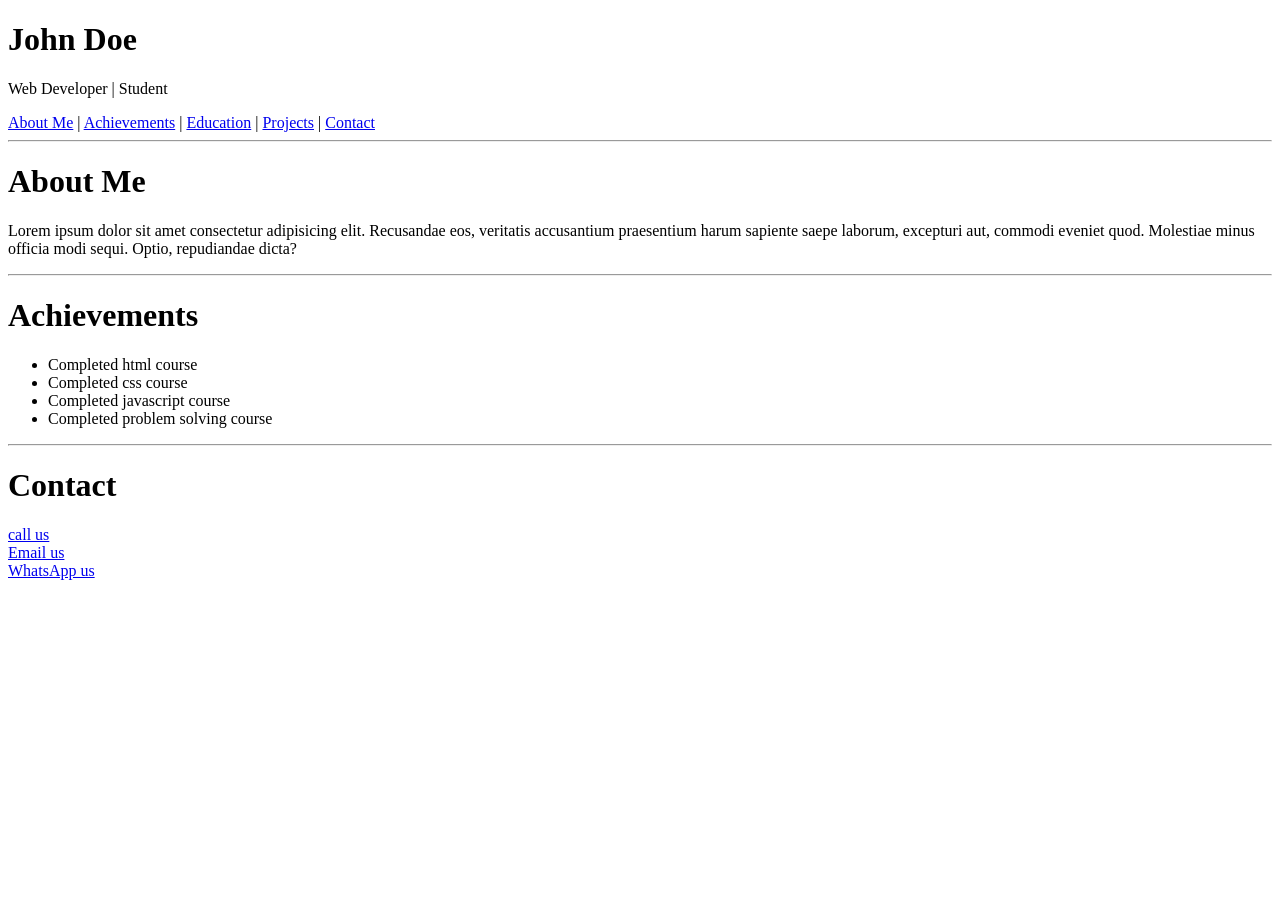
<file: index.html>
<!DOCTYPE html>
<html>
    <head>
        <title></title>
    </head>
    <body>
        <h1>John Doe</h1>
        <p>Web Developer | Student</p>
            <a href="about.html">About Me</a> | 
             <a href="https://www.google.com">Achievements</a> |
             <a href="https://www.facebook.com">Education</a> |
             <a href="https://www.linkedin.com">Projects</a> |
             <a href="https://www.instagram.com">Contact</a>        
        
        <hr>
        
        <h1>About Me</h1>
        <p>Lorem ipsum dolor sit amet consectetur adipisicing elit. Recusandae eos, 
            veritatis accusantium praesentium harum sapiente saepe laborum, excepturi aut, 
            commodi eveniet quod. Molestiae minus officia modi sequi. 
            Optio, repudiandae dicta?</p>
        
        <hr>

        <h1>Achievements</h1>
        <ul>
            <li>Completed html course</li>
            <li>Completed css course</li>
            <li>Completed javascript course</li>
            <li>Completed problem solving course</li>
        </ul>
        <hr>
        <h1>Contact</h1>
        <a href="tel:+1234567890">call us</a> <br>
        <a href="mailto:john.doe@example.com">Email us</a> <br>
        <a href="https://wa.me/1234567890">WhatsApp us</a>
    </body>
</html>
</file>
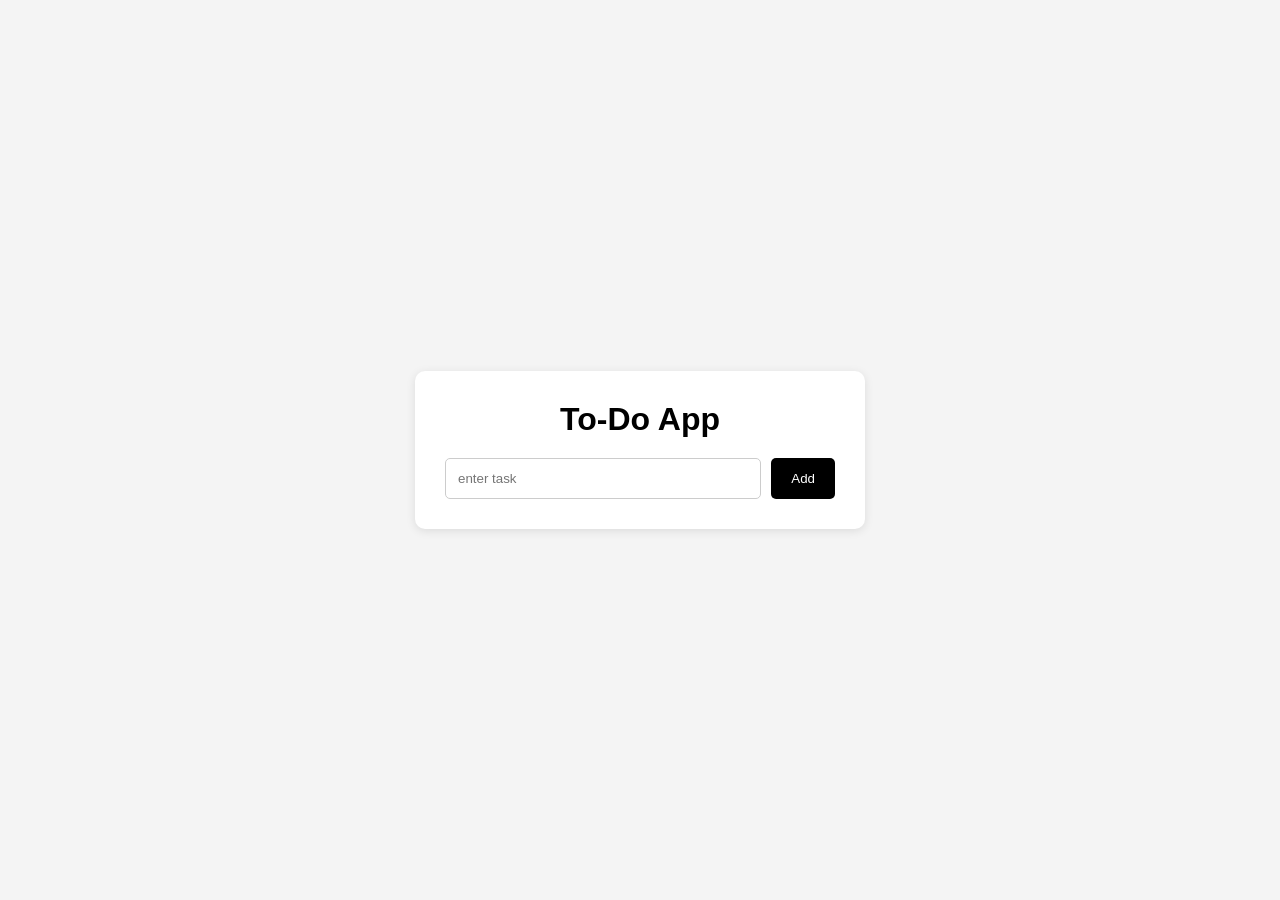
<file: Application.html>
<!doctype html>
<html lang="en">
  <head>
    <meta charset="UTF-8" />
    <meta name="viewport" content="width=device-width, initial-scale=1.0" />
    <title>Advanced To-Do App</title>

    <style>
      * {
        margin: 0;
        padding: 0;
        box-sizing: border-box;
        font-family: Arial;
      }

      body {
        background: #f4f4f4;
        display: flex;
        justify-content: center;
        align-items: center;
        height: 100vh;
      }

      .container {
        width: 450px;
        background: white;
        padding: 30px;
        border-radius: 10px;
        box-shadow: 0 2px 10px rgba(0, 0, 0, 0.1);
      }

      h1 {
        text-align: center;
        margin-bottom: 20px;
      }

      .input-box {
        display: flex;
        gap: 10px;
      }

      input {
        flex: 1;
        padding: 12px;
        border: 1px solid #ccc;
        border-radius: 5px;
        outline: none;
      }

      button {
        padding: 12px 20px;
        border: none;
        background: black;
        color: white;
        border-radius: 5px;
        cursor: pointer;
      }

      button:hover {
        background: #333;
      }

      .task {
        display: flex;
        justify-content: space-between;
        align-items: center;
        background: #f9f9f9;
        padding: 12px;
        margin-top: 15px;
        border-radius: 5px;
      }

      .delete-btn {
        background: red;
      }
      * {
        margin: 0;
        padding: 0;
        box-sizing: border-box;
        font-family: Arial;
      }

      body {
        background: #f4f4f4;
        display: flex;
        justify-content: center;
        align-items: center;
        height: 100vh;
      }

      .container {
        width: 450px;
        background: white;
        padding: 30px;
        border-radius: 10px;
        box-shadow: 0 2px 10px rgba(0, 0, 0, 0.1);
      }

      h1 {
        text-align: center;
        margin-bottom: 20px;
      }

      .input-box {
        display: flex;
        gap: 10px;
      }

      input {
        flex: 1;
        padding: 12px;
        border: 1px solid #ccc;
        border-radius: 5px;
        outline: none;
      }

      button {
        padding: 12px 20px;
        border: none;
        background: black;
        color: white;
        border-radius: 5px;
        cursor: pointer;
      }

      button:hover {
        background: #333;
      }

      .task {
        display: flex;
        justify-content: space-between;
        align-items: center;
        background: #f9f9f9;
        padding: 12px;
        margin-top: 15px;
        border-radius: 5px;
      }

      .delete-btn {
        background: red;
      }
    </style>
  </head>

  <body>

    <div class="container">
        <h1>To-Do App</h1>
        <div class="input-box">
            <input type="text" id="inp" placeholder="enter task">
            <button onclick="addtask()">Add</button>
        </div>
        <div id="tasklist">
            
        </div>
    </div>
    
    <script>
        let tasks =JSON.parse(localStorage.getItem('pfs3tasks'))|| []
        displaytask()
        function addtask(){
            let inp = document.getElementById('inp')
            if(inp.value == ""){
                alert('please enter value')
                return ""
            }
            tasks.push(inp.value)
            localStorage.setItem('pfs3tasks',JSON.stringify(tasks))
            console.log(tasks)
            inp.value = ''
            displaytask()
        }


        function displaytask(){
            let tasklist = document.getElementById('tasklist')
            tasklist.innerHTML=''
            let data = tasks.map((val,ind)=>{
                tasklist.innerHTML+=`
                <div class = 'task'>
                    <h3>${val}</h3>
                    <button class = 'delete-btn' onclick='deletetask(${ind})'>del</button>
                </div>
                `
            })
        }
        function deletetask(delitem){
            tasks=tasks.filter((val,index)=>{
                return delitem!=index
            })
            localStorage.setItem('pfs3tasks',tasks)
            displaytask()
        }
    </script>
   
  </body>
</html>
</file>
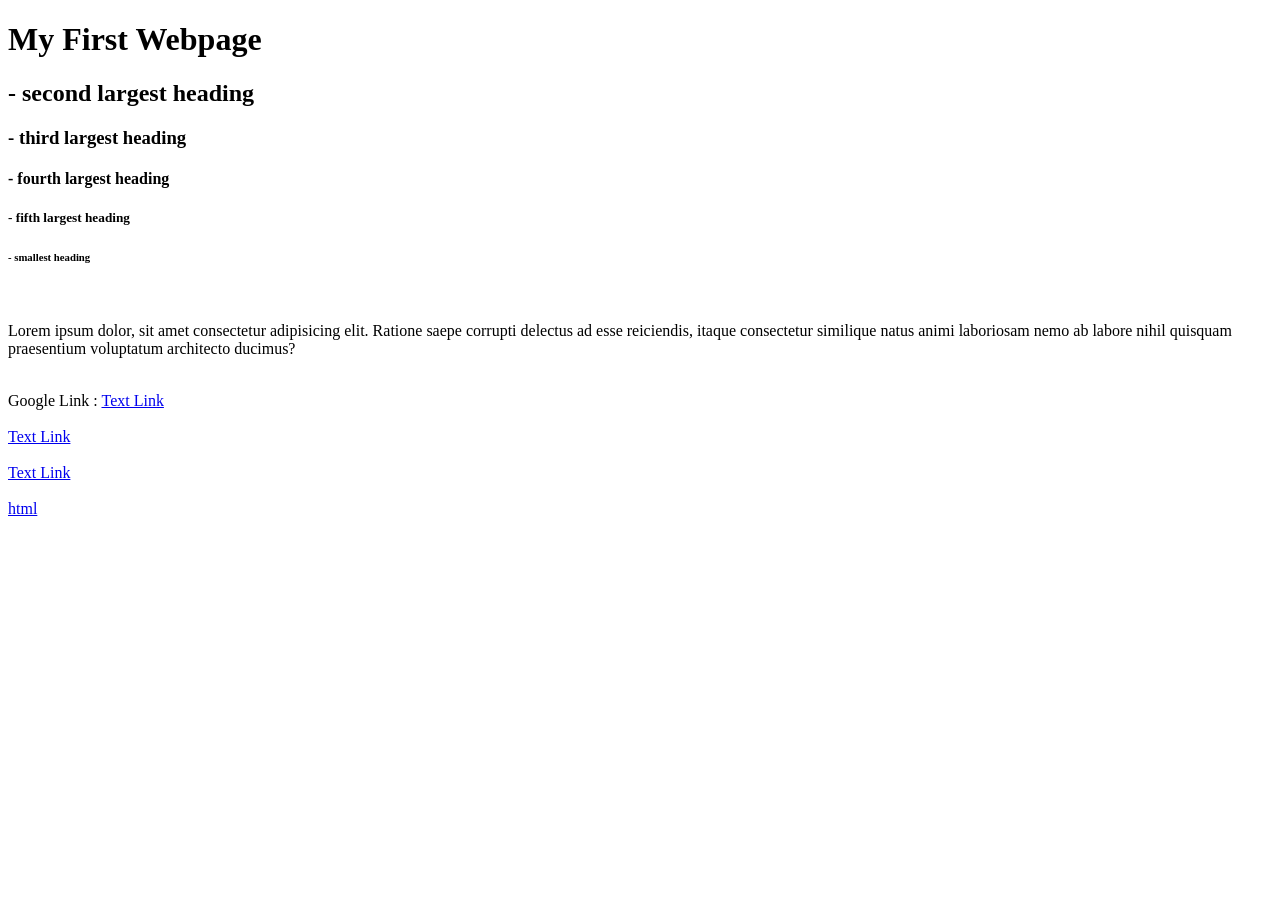
<file: Day_1.html>
<!DOCTYPE html>
<html>
    <head>
        <title>My First Webpage</title>
    </head>
    <body>
        
        <h1>My First Webpage</h1> 
        <h2> - second largest heading </h2>
        <h3> - third largest heading </h3> 
        <h4> - fourth largest heading </h4>
        <h5> - fifth largest heading </h5>
        <h6> - smallest heading </h6> 
        
        <br>
        <p>Lorem ipsum dolor, sit amet consectetur adipisicing elit. Ratione saepe corrupti delectus ad esse reiciendis, itaque consectetur similique natus animi laboriosam nemo ab labore nihil quisquam praesentium voluptatum architecto ducimus?</p>
        </br>

        Google Link :
        <a href="https://www.google.com">Text Link</a>
        <br>
        <br>
        <a target="_blank" href="https://www.google.com">Text Link</a>
        <br>
        <br>
        <a target="_self" href="https://www.google.com">Text Link</a>
        <br>
        <br>
        <a href="about.html">html</a>

    </body>

</html>
</file>
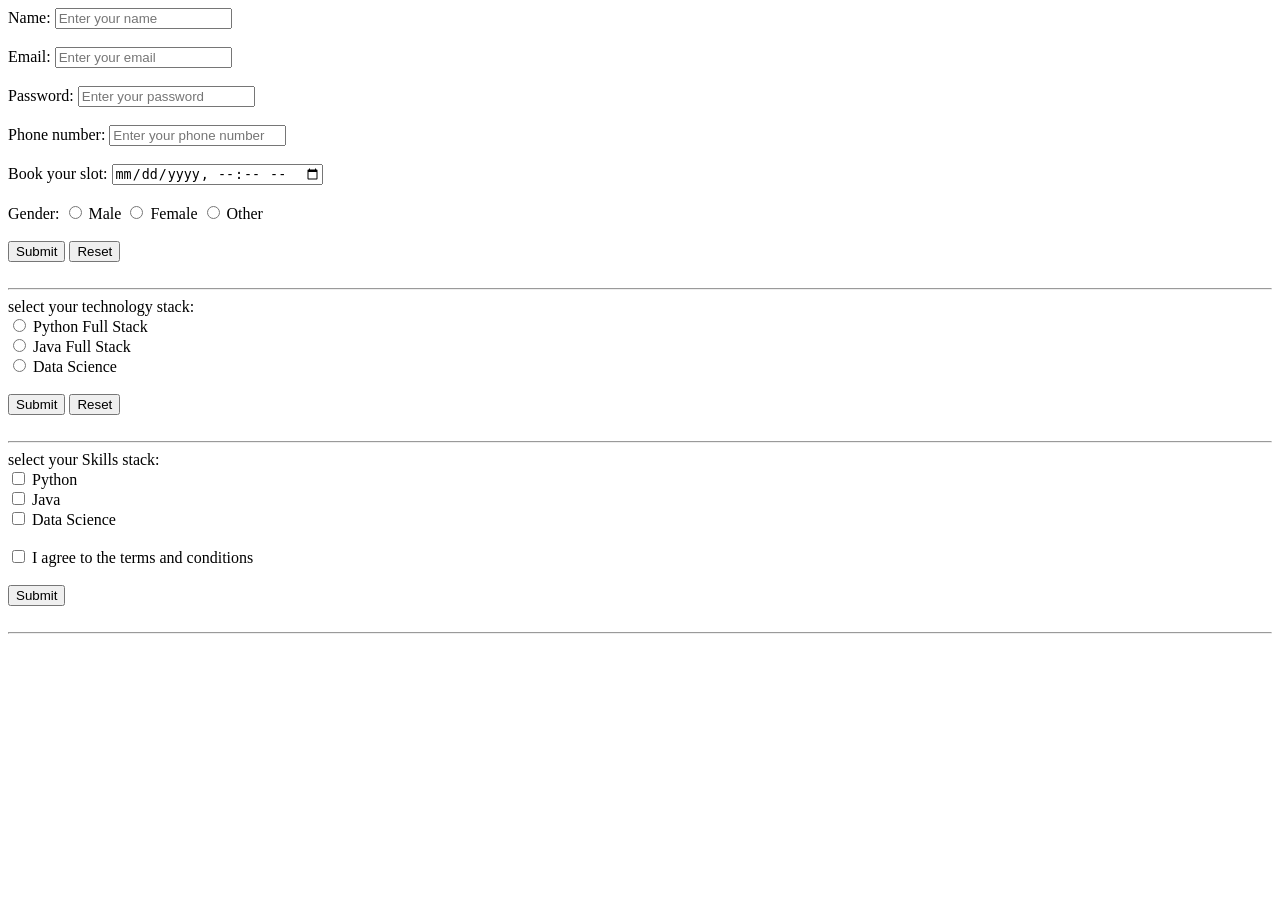
<file: Day_3.html>
<!DOCTYPE html>
<html lang="en">
<head>
    <meta charset="UTF-8">
    <meta name="viewport" content="width=device-width, initial-scale=1.0">
    <title>Document</title>
</head>
<body>
    <form action="" method="POST">
        <label for="name">Name:</label>
        <input type="text" id="name" placeholder="Enter your name">
        <br>
        <br
        <label for="email">Email:</label>
        <input type="email" id="email" placeholder="Enter your email">
        <br>
        <br>
        <label for="password">Password:</label>
        <input type="password" id="password" placeholder="Enter your password">
        <br>
        <br>
        <label for="phone number">Phone number:</label>
        <input type="tel" id="phone" placeholder="Enter your phone number">
        <br>
        <br>
        <label for="Book your slot">Book your slot:</label>
        <input type="datetime-local" id="slot" placeholder="Select date and time">
        <br>
        <br>
        <label for="gender">Gender:</label>
        <input type="radio" id="male" name="gender" value="male">
        <label for="male">Male</label>
        <input type="radio" id="female" name="gender" value="female">
        <label for="female">Female</label>
        <input type="radio" id="other" name="gender" value="other">
        <label for="other">Other</label>
        <br>
        <br>
        <button type="submit">Submit</button>
        <button type="reset">Reset</button>
        <br>
        <br>
    </form>
    <hr>

    <form action="" method="POST">
        select your technology stack:
        <br>
        <input type="radio" id="Python" name="tec" value="Python">
        <label for="Python">Python Full Stack</label>
        <br>
        <input type="radio" id="Java" name="tec" value="Java">
        <label for="Java">Java Full Stack</label>
        <br>
        <input type="radio" id="Data Science" name="tec" value="Data Science">
        <label for="Data Science">Data Science</label>
        <br>
        <br>
        <button type="submit">Submit</button>
        <button type="reset">Reset</button>
        <br>
        <br>
    </form>
    <hr>

    <form action="" method="POST">
        select your Skills stack:
        <br>
        <input type="checkbox" id="Python" name="skill" value="Python">
        <label for="Python">Python</label>
        <br>
        <input type="checkbox" id="Java" name="skill" value="Java">
        <label for="Java">Java</label>
        <br>
        <input type="checkbox" id="Data Science" name="skill" value="Data Science">
        <label for="Data Science">Data Science</label>
        <br>
        <br>
        <input type="checkbox" required id="Terms">
        <label for="Terms">I agree to the terms and conditions</label>
        <br>
        <br>
        <button type="submit">Submit</button>
        <br>
        <br>

    </form>
    <hr>
</body>
</html>
</file>
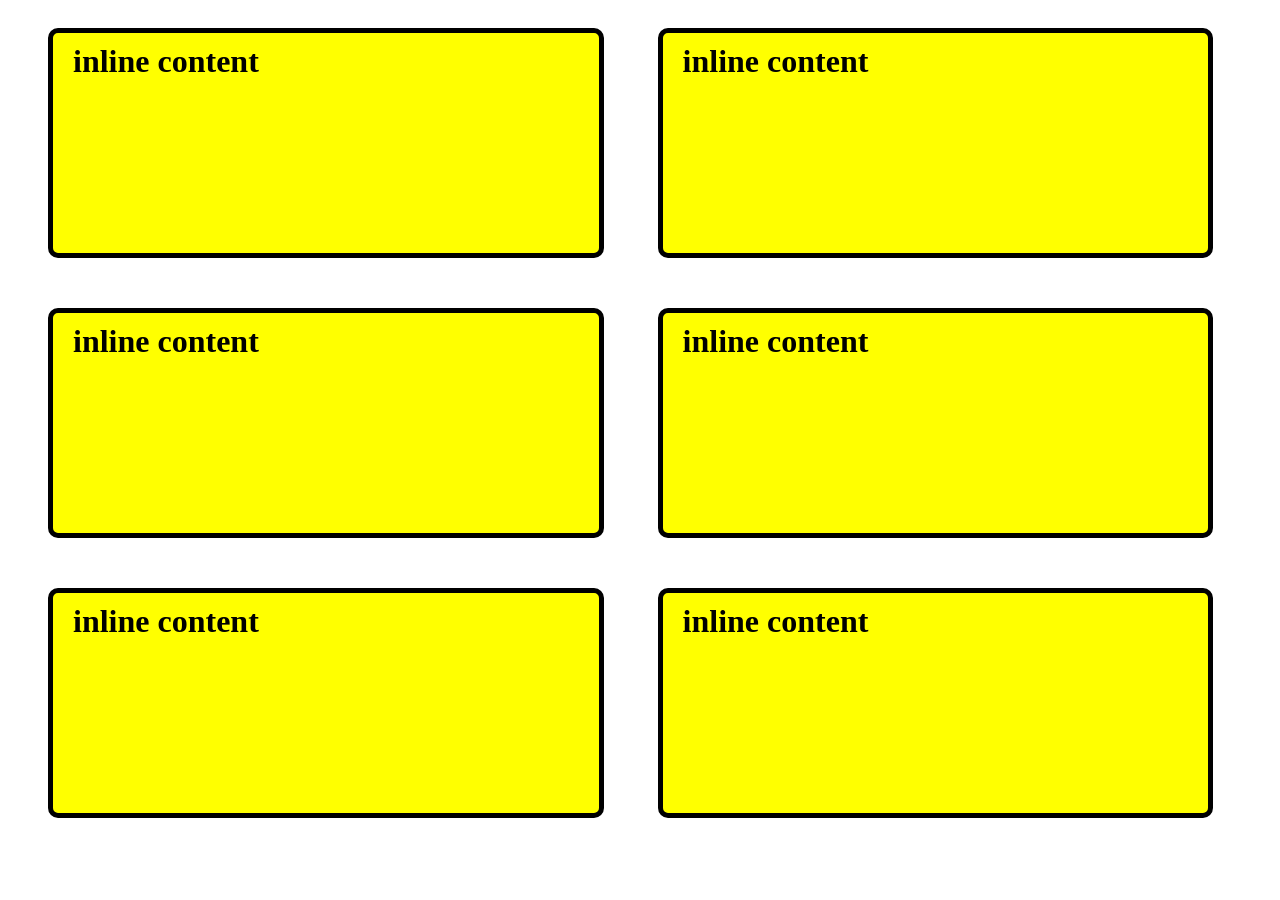
<file: Day_4.html>
<!DOCTYPE html>
<html lang="en">
<head>
    <meta charset="UTF-8">
    <meta name="viewport" content="width=device-width, initial-scale=1.0">
    <title>Document</title>

    <link rel="stylesheet" href="demo.css">
    <style>
        h2{
            color: red;
        }
        .title{
            color: green;
            background-color: yellow;
            width: 40%;
            height: 200px;
            padding: 10px 20px 30px 40px;
            padding: 10px 20px 30px;
            padding: 10px 20px;
            border: 5px solid black;
            border-radius: 10px;
            margin: 20px;
            margin: 20px 10px;
            margin: 20px 10px 30px;
            margin: 20px 10px 30px 40px;
            display: inline-block;
            background-image:url(https://thumbs.dreamstime.com/b/incredibly-beautiful-sunset-sun-lake-sunrise-landscape-panorama-nature-sky-amazing-colorful-clouds-fantasy-design-115177001.jpg);
            background-repeat: no-repeat;
            background-size: cover;
            background-size: contain;
            background-size: 100% 100%;
            /* background-attachment: fixed; */
            
        }
        #el1{
            color: black;
        }
    </style>
</head>
<body>
    <h1 class="title" id="el1">inline content</h1>
    <h1 class="title" id="el1">inline content</h1>
    <h1 class="title" id="el1">inline content</h1>
    <h1 class="title" id="el1">inline content</h1>
    <h1 class="title" id="el1">inline content</h1>
    <h1 class="title" id="el1">inline content</h1>

</body>
</html>
</file>
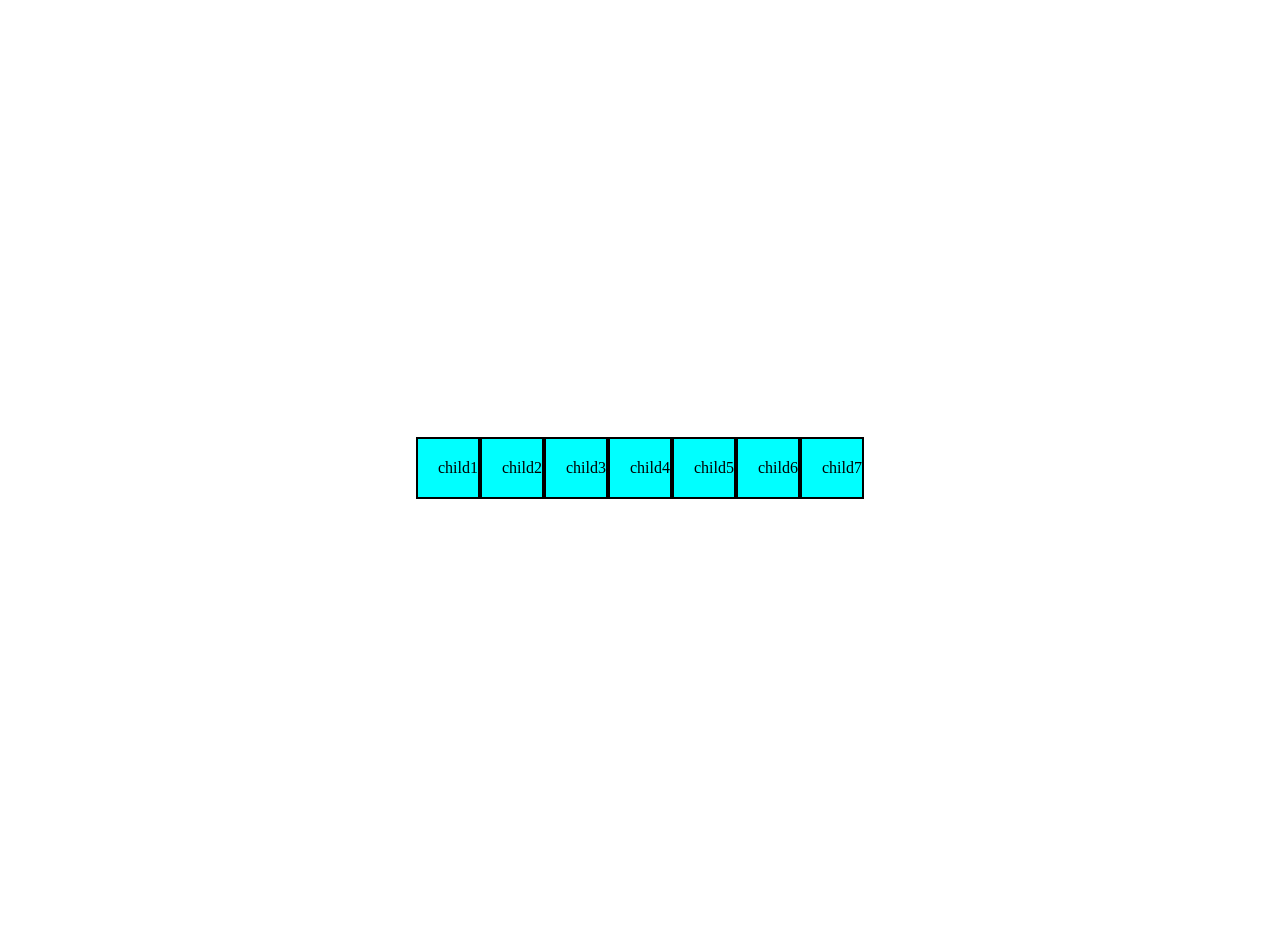
<file: Day_6.html>
<!DOCTYPE html>
<html lang="en">
<head>
    <meta charset="UTF-8">
    <meta name="viewport" content="width=device-width, initial-scale=1.0">
    <title>Document</title>

    <!-- <div>content <p>paragraph</p></div> -->
    <style>
    div{
        
        /* width: 50px;
        height: 50px;  */
        /* background: red; */
        padding:10px;
    }
    p{
        background: blue;
        /* width: 50px;
        height: 50px; */
    }

    .Parent{
        display: flex;
        /* flex-direction: column;
        flex-direction: row;
        flex-direction: row-reverse;
        flex-direction: column-reverse; */
        justify-content: space-between;
        justify-content: space-evenly;
        justify-content: space-around;
        justify-content: start;
        justify-content: end;
        justify-content: center;
        height: 100vh;
        /* align-items: end;
        align-items: start;
        align-items: center; */
        flex-wrap: wrap-reverse;
        align-content: center;
        align-content: start;
        align-content: end;
        align-content: space-between;
        align-content: space-evenly;
        align-content: space-around;
    }
    .Child{
        background-color: black;
        padding: 20px;
        border: 2px solid ;
        background-color: aqua;
        width: 20px;
    }
    </style>
</head>
<body>
    <div class="Parent">
        <div class="Child">child1</div>
        <div class="Child">child2</div>
        <div class="Child">child3</div>
        <div class="Child">child4</div>
        <div class="Child">child5</div>
        <div class="Child">child6</div>
        <div class="Child">child7</div>
     </div>

</body>
</html>
</file>
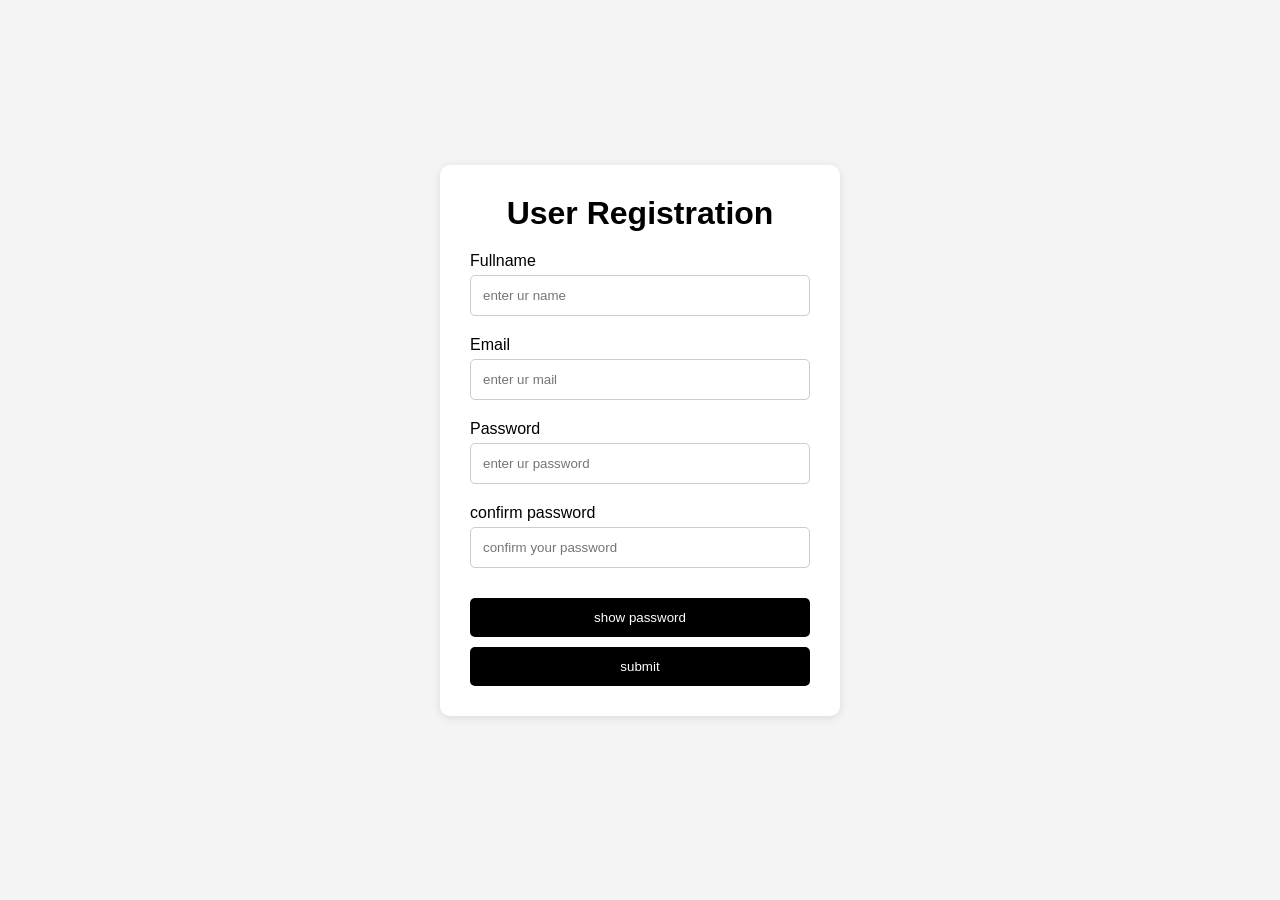
<file: Form.html>
<!DOCTYPE html>
<html lang="en">
<head>
    <meta charset="UTF-8">
    <meta name="viewport" content="width=device-width, initial-scale=1.0">
    <title>Regex Form Validation</title>

    <style>

        *{
            margin:0;
            padding:0;
            box-sizing:border-box;
            font-family:Arial;
        }

        body{
            background:#f4f4f4;
            display:flex;
            justify-content:center;
            align-items:center;
            height:100vh;
        }

        .container{
            width:400px;
        }

        form{
            background:white;
            padding:30px;
            border-radius:10px;
            box-shadow:0 2px 10px rgba(0,0,0,0.1);
        }

        h1{
            text-align:center;
            margin-bottom:20px;
        }

        .form-group{
            margin-bottom:20px;
        }

        label{
            display:block;
            margin-bottom:5px;
        }

        input{
            width:100%;
            padding:12px;
            border:1px solid #ccc;
            border-radius:5px;
            outline:none;
        }

        input:focus{
            border-color:black;
        }

        small{
            color:red;
        }

        .submit-btn,
        .show-btn{
            width:100%;
            padding:12px;
            border:none;
            background:black;
            color:white;
            border-radius:5px;
            cursor:pointer;
            margin-top:10px;
        }

        .submit-btn:hover,
        .show-btn:hover{
            background:#333;
        }

        #successmessage{
            margin-top:20px;
            text-align:center;
            color:green;
        }

    </style>

</head>
<body>
    
 <div class="container">
    <form action="" id="registerform">
        <h1>User Registration</h1>
        <div class="form-group">
            <label for="">Fullname</label>
            <input type="text" placeholder="enter ur name" id="name" >
            <small id="nameerror"></small>
        </div>
         <div class="form-group">
            <label for="">Email</label>
            <input type="text" placeholder="enter ur mail" id="email" >
            <small id="emailerror"></small>
        </div>
         <div class="form-group">
            <label for="">Password</label>
            <input type="password" placeholder="enter ur password" id="password" >
            <small id="passworderror"></small>
        </div>
         <div class="form-group">
            <label for="">confirm password</label>
            <input type="password" placeholder="confirm your password" id="cpassword" >
            <small id="cpassworderror"></small>
        </div>
        <button class="show-btn">show password</button>
        <button class="submit-btn" type="submit">submit</button>
    </form>
    <div id="successmessage"></div>
 </div>

 <script>
    let registerform=document.getElementById('registerform')
    registerform.onsubmit=function(e){
        e.preventDefault()
        let name=document.getElementById('name')
        let email=document.getElementById('email')
        let password=document.getElementById('password')
        let cpassword=document.getElementById('cpassword')

        let nameerror=document.getElementById('nameerror')
        let emailerror=document.getElementById('emailerror')
        let passworderror=document.getElementById('passworderror')
        let cpassworderror=document.getElementById('cpassworderror')

        let successmessage=document.getElementById('successmessage')

        let emailpattern=/[a-zA-Z0-9_.-]+@[a-z]+\.[a-z]{2,3}/
        let passwordpattern=/^(?=.*[A-Z])(?=.*[a-z])(?=.*[0-9])(?=.*[!@#$%^]){8}/

        let flag=true

        nameerror.innerHTML=''
        emailerror.innerHTML=''
        passworderror.innerHTML=''
        cpassworderror.innerHTML=''
        successmessage.innerHTML=''
        
        if(name.value==""){
            nameerror.innerHTML='Name is required'
            flag=false

        }

        if(!email.value.match(emailpattern)){
            emailerror.innerHTML='enter valid email'
            flag=false
        }

        if(!password.value.match(passwordpattern)){
            passworderror.innerHTML='password must contains numbers,special and minimum 8 characters'
            flag=false
        }
        if(password.value!=cpassword.value){
            cpassworderror.innerHTML='password is not matching'
            flag=false
        }

        if(flag){
            successmessage.innerHTML='form is submitted'

        }
    }
 </script>

</body>
</html>
</file>
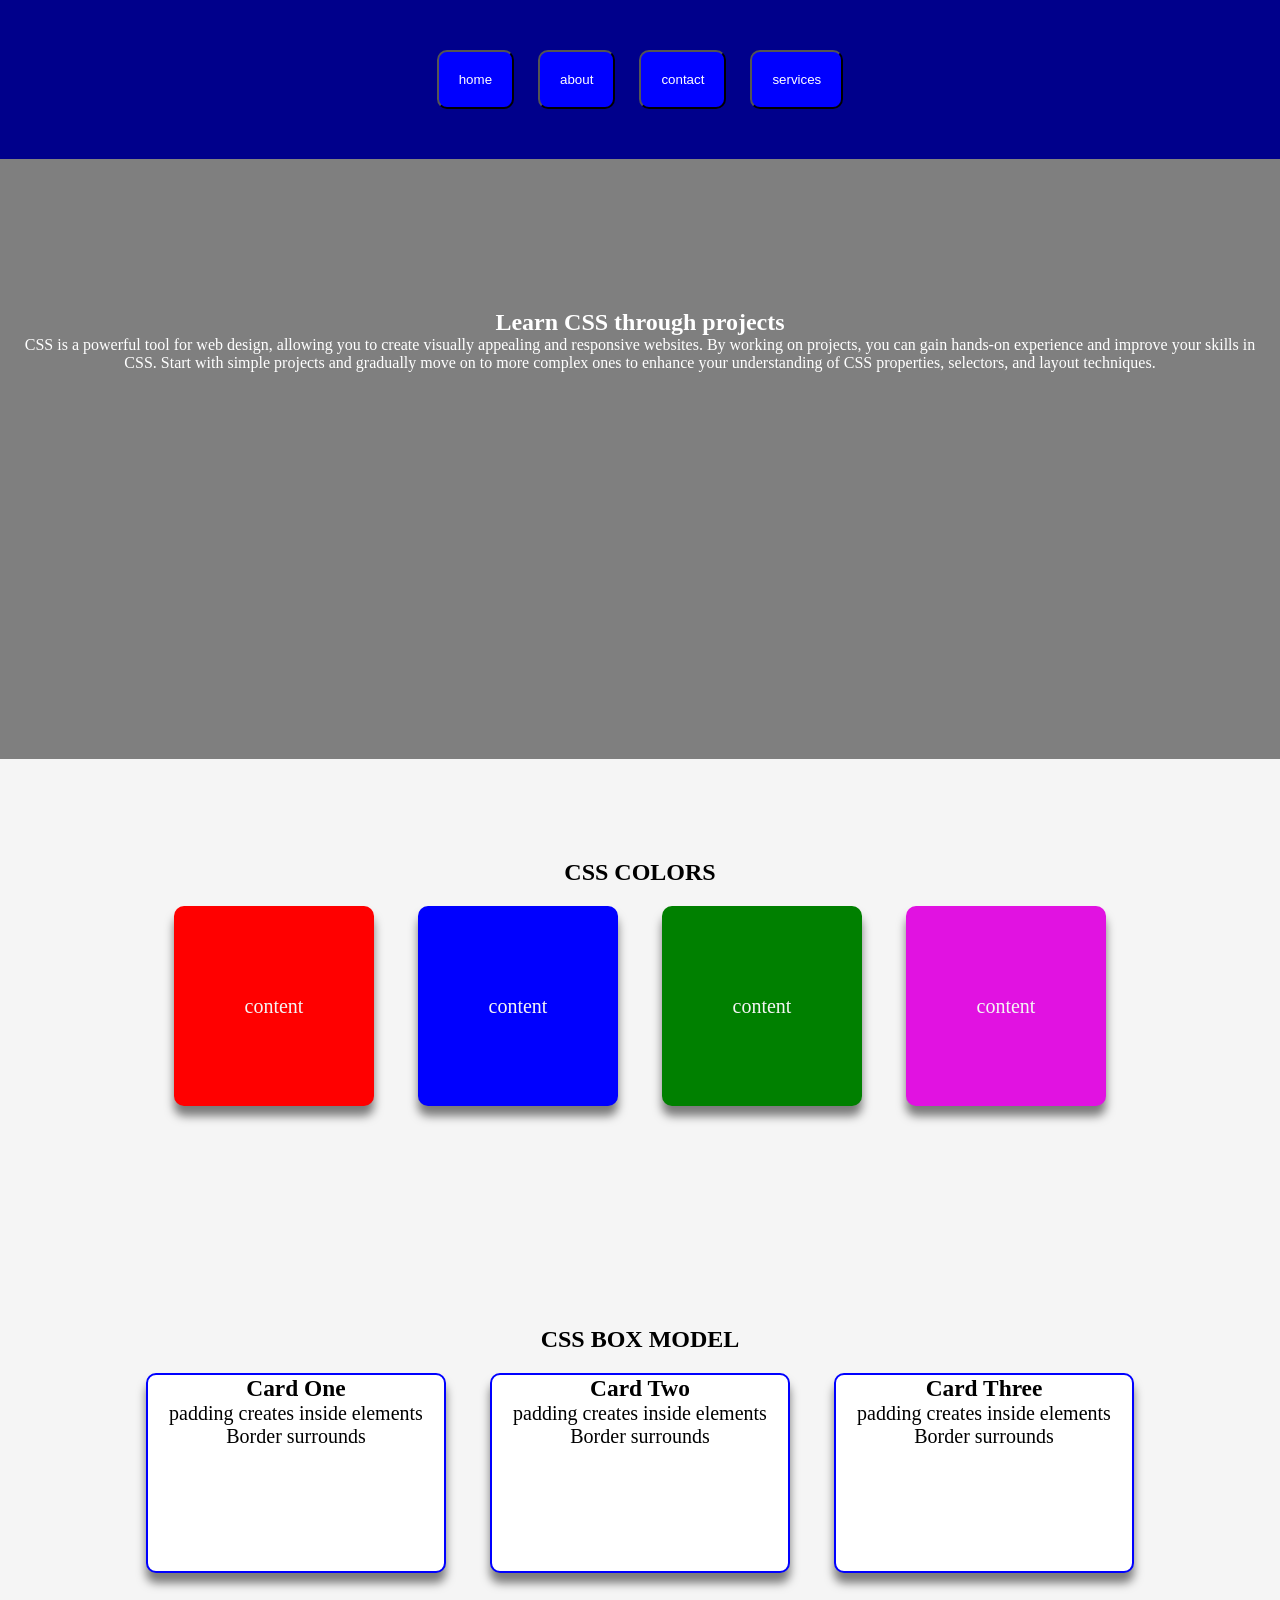
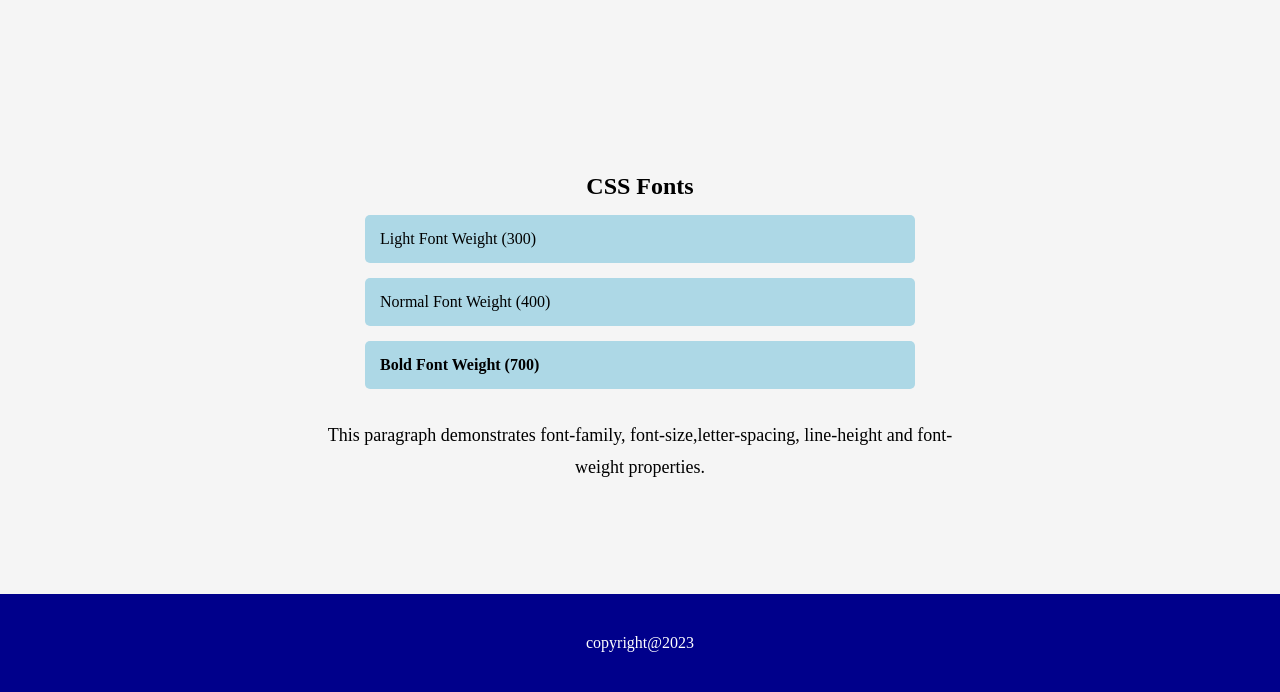
<file: Index_5.html>
<!DOCTYPE html>
<html lang="en">
<head>
    <meta charset="UTF-8">
    <meta name="viewport" content="width=device-width, initial-scale=1.0">
    <title>Document</title>
    <style>
        *{
            margin: 0;
            padding: 0;
            box-sizing: border-box;
        }
        header,footer{
            background-color: darkblue;
            text-align: center;
            padding: 40px;
        }
        header > button{
            background-color: blue;
            color: white;
            padding: 20px;
            margin: 10px;
            border-radius: 10px;
            cursor: pointer;
        }
        .s1{
            text-align:center;
            background:linear-gradient(rgba(0,0,0,0.5),rgba(0,0,0,0.5)),url('https://t4.ftcdn.net/jpg/17/91/12/03/360_F_1791120397_FgyNQwxVL8siO822piOCLmhdTnsXJgRh.jpg');
            height:600px;
            background-size:100% 100%;
            color:white;
            padding:150px 20px;
        }
        .s2{
            text-align:center;
            background-color: whitesmoke;
            padding: 100px 20px;
        }
        .box{
            width: 200px;
            height: 200px;
            margin: 20px;
            display: inline-block;
            color: whitesmoke;
            font-size: 20px;
            border-radius: 10px;
            line-height: 200px;
            box-shadow: 0px 10px 10px rgba(0,0,0,0.5);
            transition:all 1s;
        }
        .box:hover{
            transform: translate(0px,-20px);
            transition:all 1s;
            
        }

        .s3{
            text-align:center;
            background-color: whitesmoke;
            padding: 100px 20px;
        }
        .card{
            width: 300px;
            height: 200px;
            margin: 20px;
            display: inline-block;
            color: black;
            font-size: 20px;
            border-radius: 10px;
            border: 2px solid blue;
            box-shadow: 0px 10px 10px rgba(0,0,0,0.5);
            background-color: white;
            transition:all 1s;
        }
        .card:hover{
            transform: translate(0px,-20px);
            
        }
        .s4{
            background-color: whitesmoke;
            text-align: center;
            padding: 80px 20px;
        }
        .font-box{
            width: 550px;
            margin: 15px auto;
            padding: 15px;
            background-color: lightblue;   
            border-radius: 5px;
            text-align: left;
            color: black;
        }
        .demo{
            width: 650px;
            margin: 30px auto;
            font-size: 18px;
            line-height: 1.8;
            color: black;
        }
    </style>
</head>
<body>
    <header>
        <button>home</button>
        <button>about</button>
        <button>contact</button>
        <button>services</button>
    </header>
    <section class = "s1">
        <h1>Learn CSS through projects</h1>
        <p>CSS is a powerful tool for web design, allowing you to create visually appealing and responsive websites. By working on projects, you can gain hands-on experience and improve your skills in CSS. Start with simple projects and gradually move on to more complex ones to enhance your understanding of CSS properties, selectors, and layout techniques.</p>
    </section>

    <section class = "s2">
        <h1>CSS COLORS</h1>
        <div class="parent">
        <div class="box" style="background-color: red;">content</div>
        <div class="box" style="background-color: blue;">content</div>
        <div class="box" style="background-color: green;">content</div>
        <div class="box" style="background-color: rgb(225, 18, 225);">content</div>
    </div>
    </section>

    <section class = "s3">
        <h1> CSS BOX MODEL </h1>
        <div class="parent">
            <div class="card">
            <h3>Card One</h3>
            <p> padding creates inside elements Border surrounds</p>
        </div>
        <div class="card">
            <h3>Card Two</h3>
            <p> padding creates inside elements Border surrounds</p>
        </div>
        <div class="card">
            <h3>Card Three</h3>
            <p> padding creates inside elements Border surrounds</p>
        </div>
        </div>
    </section>
    <section class="s4">
    <h1>CSS Fonts</h1>
    <p class="font-box" style="font-weight:300;">Light Font Weight (300)</p>
    <p class="font-box" style="font-weight:400;">Normal Font Weight (400)</p>
    <p class="font-box" style="font-weight:700;">Bold Font Weight (700)</p>
    <p class="demo">This paragraph demonstrates font-family, font-size,letter-spacing, line-height and font-weight properties.</p>
</section>
<footer style="color:white">copyright@2023</footer>
</body>
</html>
</file>
<file: demo.css>
/* body{
    background-color: #f0f0f0;
}

h1{
    color: #333;
}

p{
    font-size: 20px;
    color: #e90a0ace;
} */
</file>
